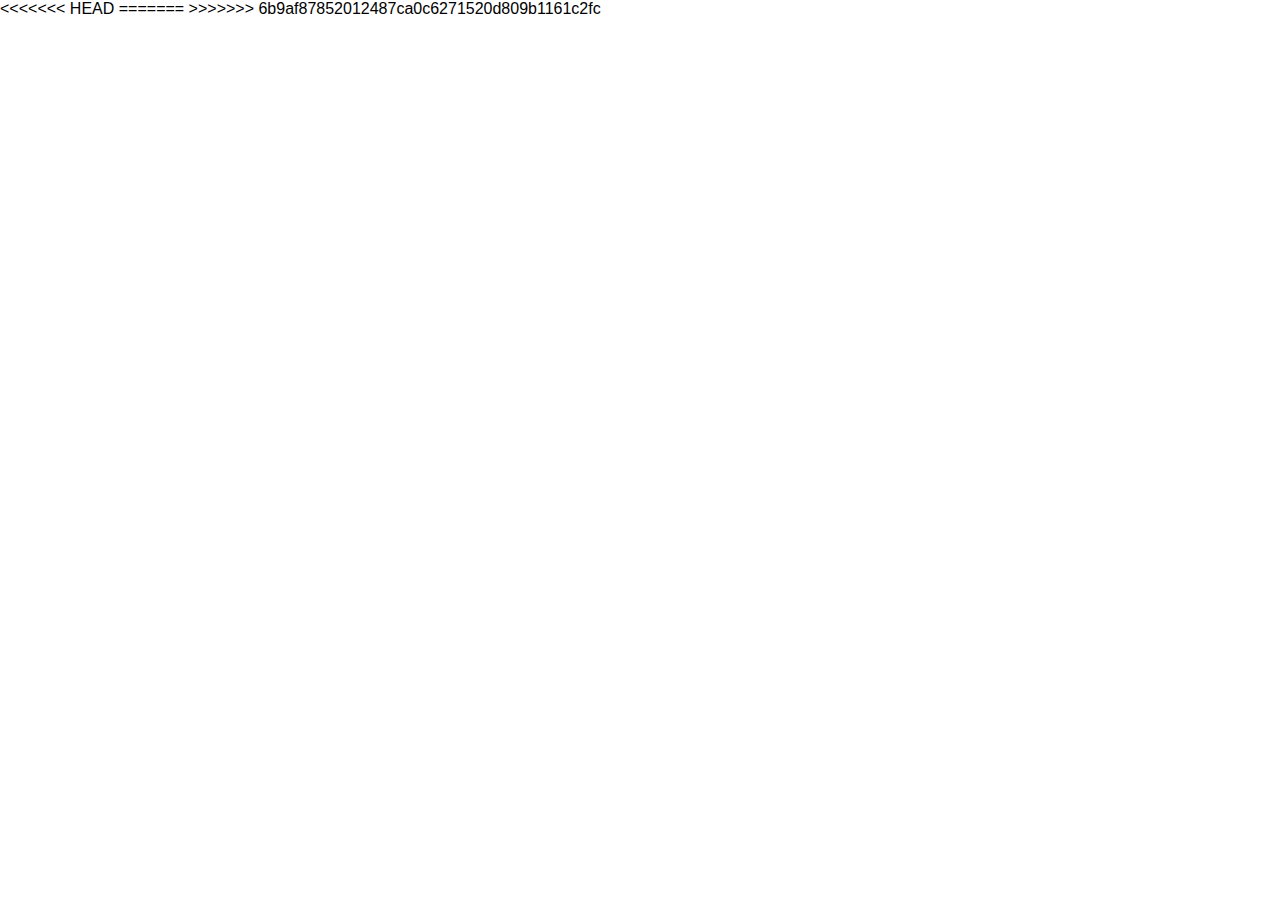
<file: leetcode-project/browser/index.html>
<!doctype html>
<html lang="en" data-critters-container>
<head><link rel="preconnect" href="https://fonts.gstatic.com" crossorigin>
  <meta charset="utf-8">
  <title>LeetcodeProject</title>
  <base href="https://ken2ie.github.io/leetcode-project/">
  <meta name="viewport" content="width=device-width, initial-scale=1">
  <link rel="icon" type="image/x-icon" href="https://ken2ie.github.io/leetcode-project/favicon.ico">

  <!-- Google Icons -->
  <style>@font-face{font-family:'Material Symbols Outlined';font-style:normal;font-weight:100 700;src:url(https://fonts.gstatic.com/s/materialsymbolsoutlined/v203/kJEhBvYX7BgnkSrUwT8OhrdQw4oELdPIeeII9v6oFsI.woff2) format('woff2');}.material-symbols-outlined{font-family:'Material Symbols Outlined';font-weight:normal;font-style:normal;font-size:24px;line-height:1;letter-spacing:normal;text-transform:none;display:inline-block;white-space:nowrap;word-wrap:normal;direction:ltr;-webkit-font-feature-settings:'liga';-webkit-font-smoothing:antialiased;}</style>
<style>*{margin:0;padding:0;box-sizing:border-box;font-family:sans-serif}body{margin:0;padding:0;box-sizing:border-box}
</style><link rel="stylesheet" href="https://ken2ie.github.io/leetcode-project/styles-U2SRFZHN.css" media="print" onload="this.media='all'"><noscript><link rel="stylesheet" href="https://ken2ie.github.io/leetcode-project/styles-U2SRFZHN.css"></noscript></head>
<body>
  <app-root></app-root>
<<<<<<< HEAD
<script src="polyfills-SCHOHYNV.js" type="module"></script><script src="main-4KCYYIFU.js" type="module"></script></body>
=======
<script src="https://ken2ie.github.io/leetcode-project/polyfills-SCHOHYNV.js" type="module"></script><script src="https://ken2ie.github.io/leetcode-project/main-FOAVU32L.js" type="module"></script></body>
>>>>>>> 6b9af87852012487ca0c6271520d809b1161c2fc
</html>
</file>
